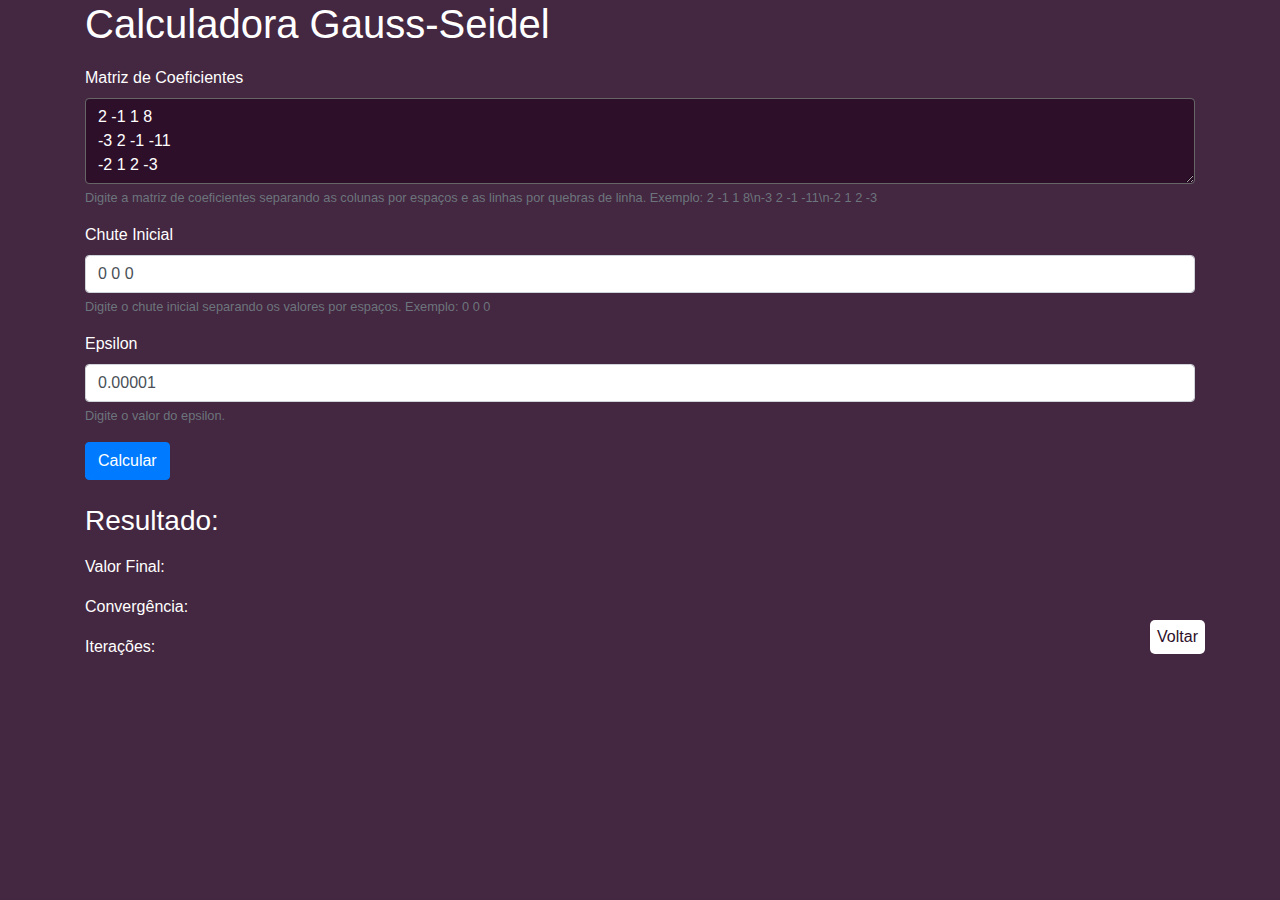
<file: gaussseidel.html>
<!DOCTYPE html>
<html>
<head>
    <title>Calculadora Gauss-Seidel</title>
    <link rel="stylesheet" href="https://stackpath.bootstrapcdn.com/bootstrap/4.3.1/css/bootstrap.min.css">
    <link rel="stylesheet" href="css/estilo.css">
</head>
<body>
    <div class="container">
        <h1>Calculadora Gauss-Seidel</h1>
        <form id="calculatorForm">
            <div class="form-group">
                <label for="matrixInput">Matriz de Coeficientes</label>
                <textarea class="form-control" id="matrixInput" rows="3" placeholder="Insira a matriz aqui">2 -1 1 8
-3 2 -1 -11
-2 1 2 -3</textarea>
                <small id="matrixHelp" class="form-text text-muted">Digite a matriz de coeficientes separando as colunas por espaços e as linhas por quebras de linha. Exemplo: 2 -1 1 8\n-3 2 -1 -11\n-2 1 2 -3</small>
            </div>
            <div class="form-group">
                <label for="initialGuessInput">Chute Inicial</label>
                <input type="text" class="form-control" id="initialGuessInput" placeholder="Insira o chute inicial" value="0 0 0">
                <small id="initialGuessHelp" class="form-text text-muted">Digite o chute inicial separando os valores por espaços. Exemplo: 0 0 0</small>
            </div>
            <div class="form-group">
                <label for="epsilonInput">Epsilon</label>
                <input type="text" class="form-control" id="epsilonInput" placeholder="Insira o valor do epsilon" value="0.00001">
                <small id="epsilonHelp" class="form-text text-muted">Digite o valor do epsilon.</small>
            </div>
            <button type="submit" class="btn btn-primary">Calcular</button>
        </form>
        <br>
        <div id="resultContainer">
            <h3>Resultado:</h3>
            <p>Valor Final: <span id="finalValue"></span></p>
            <p>Convergência: <span id="convergenceStatus"></span></p>
            <p>Iterações: <span id="iterationCount"></span></p>
        </div>
      <a href="index.html" class="voltar">Voltar</a>
    </div>

    <script src="https://stackpath.bootstrapcdn.com/bootstrap/4.3.1/js/bootstrap.min.js"></script>
    <script src="js/main.js"></script>

    
</body>
</html>
</file>
<file: css/estilo.css>
html {
    height: 100%;
    width: 100%;
  }
  
  body {
    background-color: #442740;
    color: #fff;
  }
  .container {
    background-color: #442740;
    color: #fff;
    position: relative;
  }
  
  h1, h3 {
    color: #fff;
    padding-bottom: 10px;
  }
  
  .alert {
    background-color: #2e0f2a;
    color: #fff;
  }
  
  .jumbotron {
    background-color: #2e0f2a;
    color: #fff;
  }
  
  textarea.form-control {
    background-color: #2e0f2a;
    color: #fff;
    border: 1px solid #666;
  }
  
  label.checkbox-inline {
    color: #fff;
  }
  
  .index{
    height: 300px; 
    justify-content: center;
    text-align: center;
    padding: 80px;
    align-items: center;
  }
  
  a{
    background: white;
    border-radius: 5px;
    padding: 5px 7px;
    text-decoration: none;
    color: #2e0f2a;
    margin-left: 15px;
  }
  
  a.voltar{
    position: absolute;
    right: 5px;
    bottom: 5px;
  }
</file>
